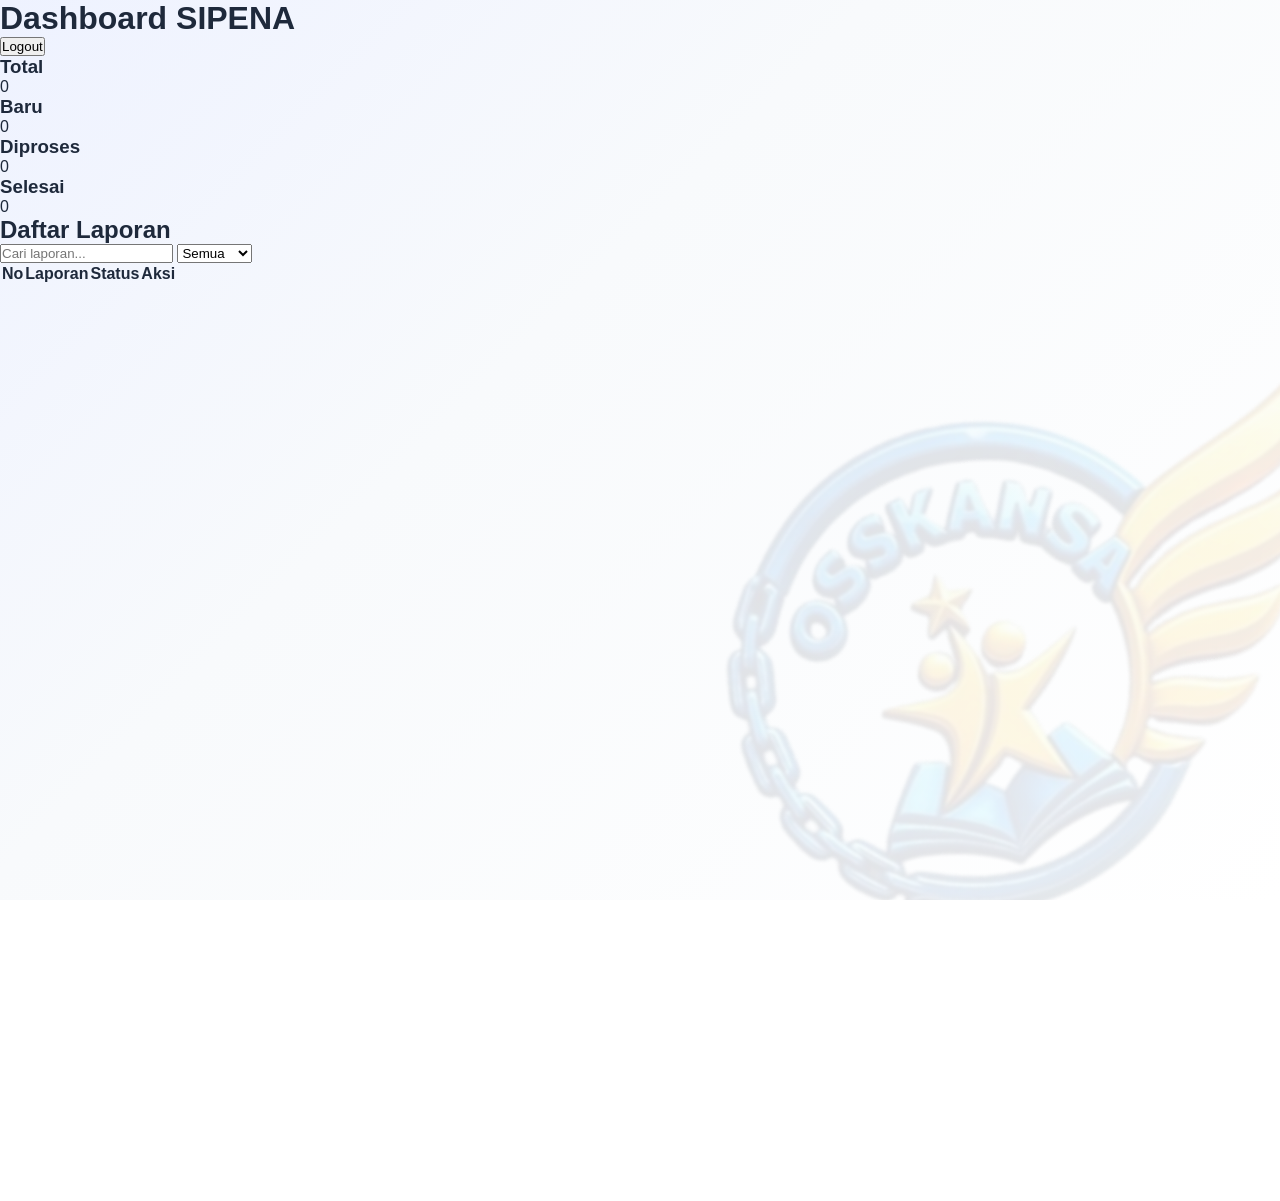
<file: admin.html>
<!DOCTYPE html>
<html>
<head>

<meta name="viewport" content="width=device-width, initial-scale=1.0">

<title>Dashboard Admin</title>
<link rel="stylesheet" href="css/style.css">

</head>
<script>

document.querySelectorAll("a").forEach(link => {

link.addEventListener("click", function(e){

const href = this.getAttribute("href")

if(href && !href.startsWith("#")){

e.preventDefault()

document.body.classList.add("fade-out")

setTimeout(() => {
window.location.href = href
},300)

}

})

})

</script>
<body>

<div class="container">

<div class="top-bar">

<h1>Dashboard SIPENA</h1>

<button class="logout-btn" onclick="logout()">Logout</button>

</div>

<div class="stats">

<div class="card">
<h3>Total</h3>
<p id="total">0</p>
</div>

<div class="card">
<h3>Baru</h3>
<p id="baru">0</p>
</div>

<div class="card">
<h3>Diproses</h3>
<p id="proses">0</p>
</div>

<div class="card">
<h3>Selesai</h3>
<p id="selesai">0</p>
</div>

</div>

<h2 class="judul-laporan">Daftar Laporan</h2>

<div class="tools">

<input type="text" id="searchInput" placeholder="Cari laporan...">

<select id="filterStatus">
<option value="semua">Semua</option>
<option value="baru">Baru</option>
<option value="diproses">Diproses</option>
<option value="selesai">Selesai</option>
</select>

</div>

<table class="laporan-table">

<thead>

<tr>
<th>No</th>
<th>Laporan</th>
<th>Status</th>
<th>Aksi</th>
</tr>

</thead>

<tbody id="daftarLaporan">

</tbody>

</table>

</div>

<script src="js/admin.js"></script>

</body>
</html>
</file>
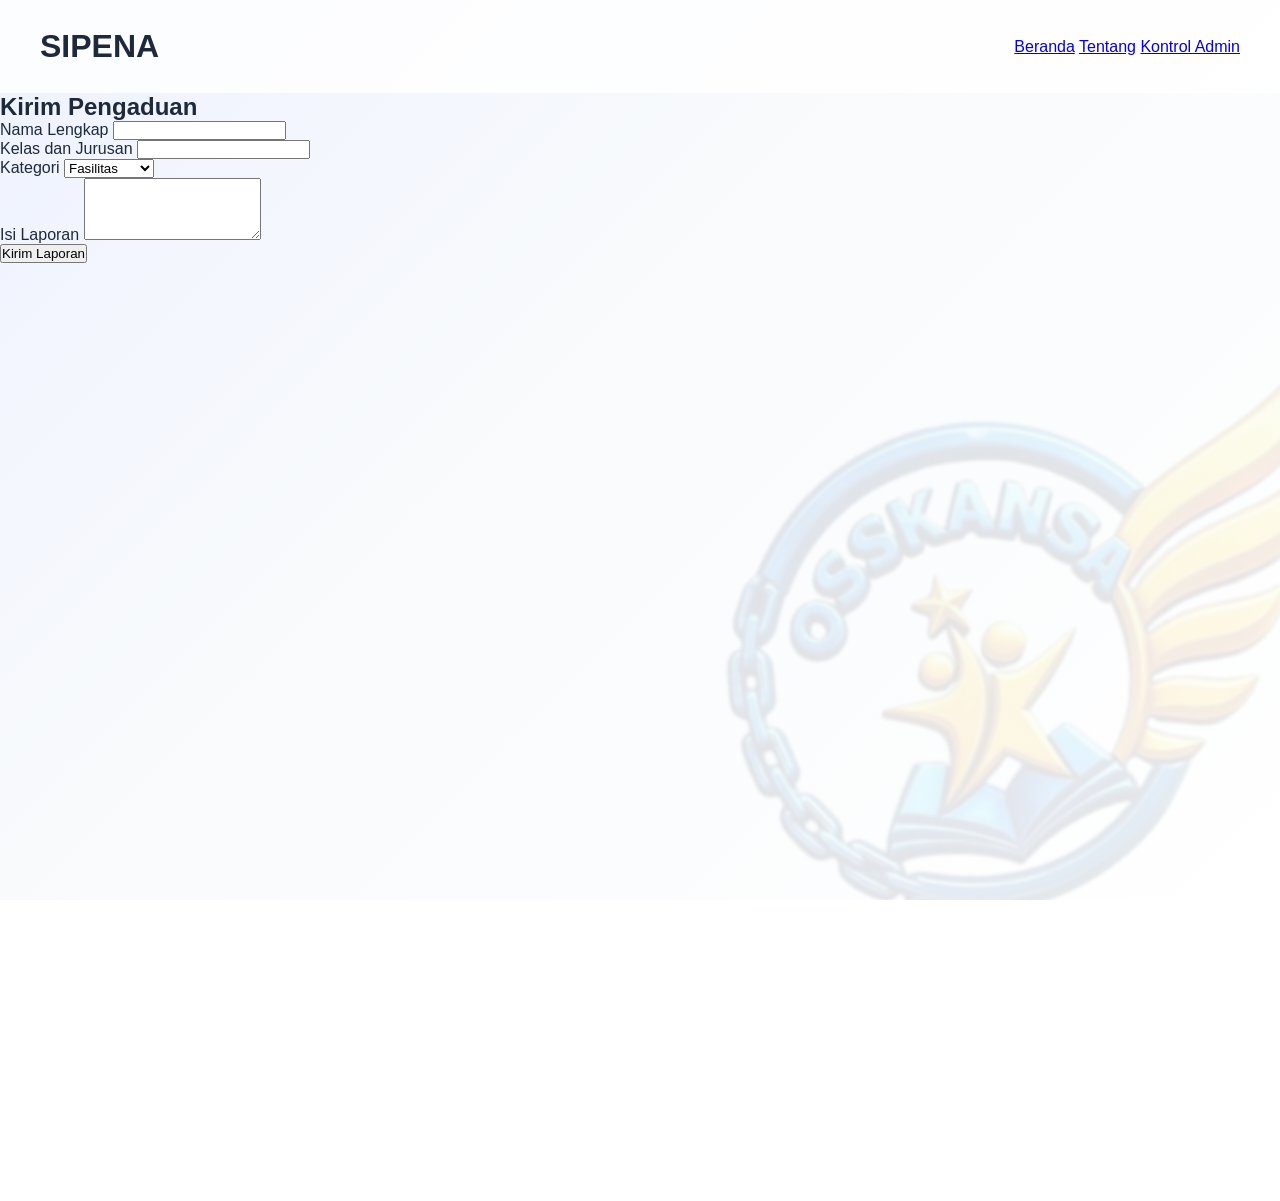
<file: laporan.html>
<!DOCTYPE html>
<html lang="id">

<head>

<meta name="viewport" content="width=device-width, initial-scale=1.0">

<meta charset="UTF-8">
<title>Kirim Laporan</title>

<link rel="stylesheet" href="css/style.css">

</head>
<script>

document.querySelectorAll("a").forEach(link => {

link.addEventListener("click", function(e){

const href = this.getAttribute("href")

if(href && !href.startsWith("#")){

e.preventDefault()

document.body.classList.add("fade-out")

setTimeout(() => {
window.location.href = href
},300)

}

})

})

</script>
<body>

<div class="navbar">

<h1>SIPENA</h1>

<div class="nav-links">

<a href="index.html">Beranda</a>
<a href="tentang.html">Tentang</a>
<a href="admin.html">Kontrol Admin</a>

</div>

</div>


<section class="form-section">

<h2>Kirim Pengaduan</h2>

<form id="laporanForm">


<div class="form-group">

<label>Nama Lengkap</label>
<input type="text" id="nama">

</div>


<div class="form-group">

<label>Kelas dan Jurusan </label>
<input type="text" id="kelas" required>

</div>


<div class="form-group">

<label>Kategori</label>

<select id="kategori">

<option>Fasilitas</option>
<option>Keamanan</option>
<option>Kebersihan</option>
<option>Lainnya</option>

</select>

</div>


<div class="form-group">

<label>Isi Laporan</label>

<textarea id="isi" rows="4" required></textarea>

</div>


<button class="btn">Kirim Laporan</button>

</form>

</section>


<script src="js/laporan.js"></script>

</body>

</html>
</file>
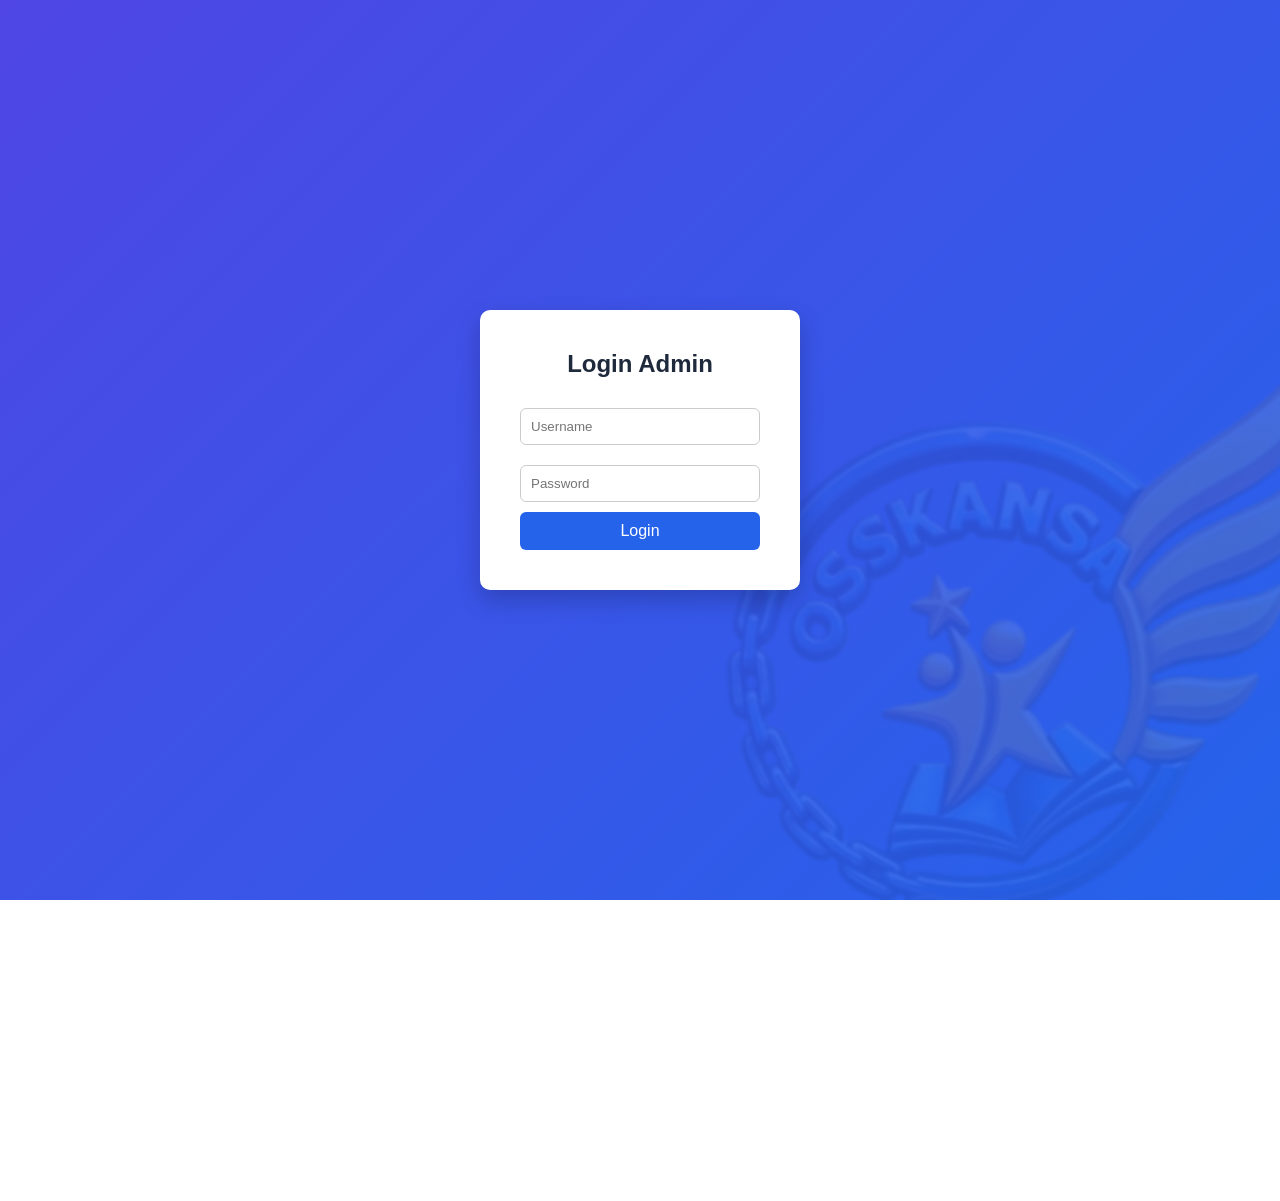
<file: login.html>
<!DOCTYPE html>
<html>
<head>

<meta name="viewport" content="width=device-width, initial-scale=1.0">

<title>Login Admin - OSSKANSA Report System</title>
<link rel="stylesheet" href="css/style.css">

<style>

body{
font-family: Arial, sans-serif;
background: linear-gradient(135deg,#4f46e5,#2563eb);
height:100vh;
display:flex;
align-items:center;
justify-content:center;
margin:0;
}

.login-box{
background:white;
padding:40px;
border-radius:10px;
width:320px;
box-shadow:0 10px 25px rgba(0,0,0,0.2);
text-align:center;
}

.login-box h2{
margin-bottom:20px;
}

.login-box input{
width:100%;
padding:10px;
margin:10px 0;
border-radius:6px;
border:1px solid #ccc;
}

.login-box button{
width:100%;
padding:10px;
border:none;
border-radius:6px;
background:#2563eb;
color:white;
font-size:16px;
cursor:pointer;
transition:0.3s;
}

.login-box button:hover{
background:#1e40af;
}

</style>

</head>

<body>

<div class="login-box">

<h2>Login Admin</h2>

<input type="text" id="username" placeholder="Username">

<input type="password" id="password" placeholder="Password">

<button onclick="login()">Login</button>

</div>

<script src="js/login.js"></script>

</body>
</html>
</file>
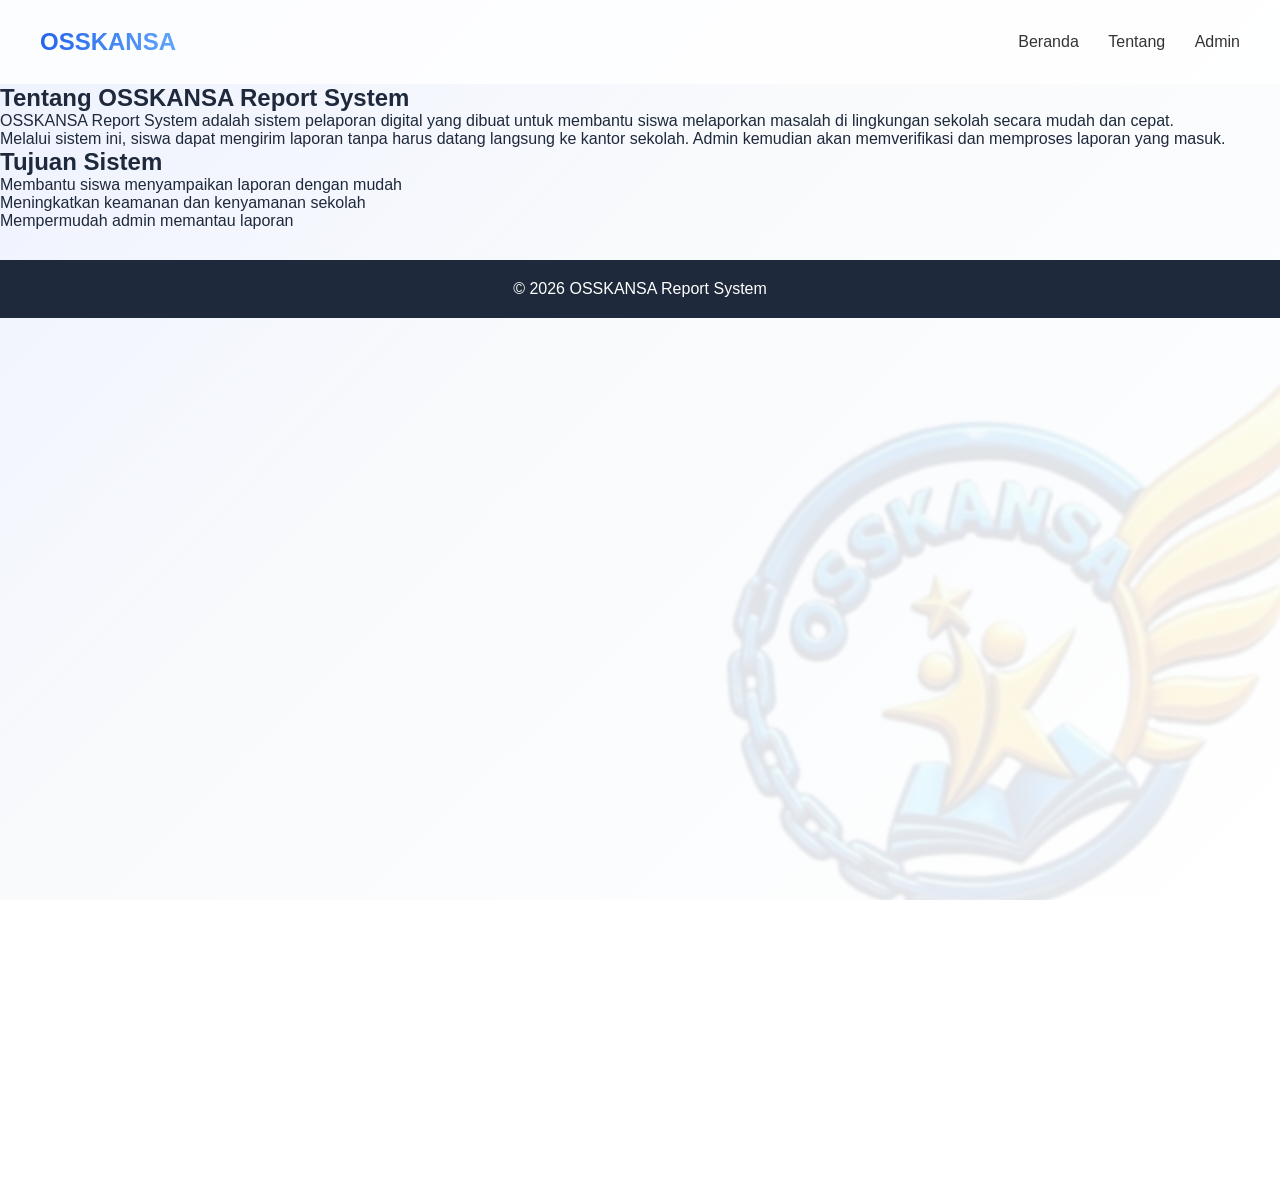
<file: tentang.html>
<!DOCTYPE html>
<html>
<head>

<meta name="viewport" content="width=device-width, initial-scale=1.0">

<title>OSSKANSA Report System</title>
<link rel="stylesheet" href="css/style.css">

</head>
<script>

document.querySelectorAll("a").forEach(link => {

link.addEventListener("click", function(e){

const href = this.getAttribute("href")

if(href && !href.startsWith("#")){

e.preventDefault()

document.body.classList.add("fade-out")

setTimeout(() => {
window.location.href = href
},300)

}

})

})

</script>
<body>

<nav class="navbar">

<div class="logo">OSSKANSA</div>

<div class="menu">
<a href="index.html">Beranda</a>
<a href="tentang.html">Tentang</a>
<a href="login.html">Admin</a>
</div>

</nav>


<section class="tentang">

<h1>Tentang OSSKANSA Report System</h1>

<p>
OSSKANSA Report System adalah sistem pelaporan digital
yang dibuat untuk membantu siswa melaporkan masalah
di lingkungan sekolah secara mudah dan cepat.
</p>

<p>
Melalui sistem ini, siswa dapat mengirim laporan
tanpa harus datang langsung ke kantor sekolah.
Admin kemudian akan memverifikasi dan memproses
laporan yang masuk.
</p>

<h2>Tujuan Sistem</h2>

<ul>
<li>Membantu siswa menyampaikan laporan dengan mudah</li>
<li>Meningkatkan keamanan dan kenyamanan sekolah</li>
<li>Mempermudah admin memantau laporan</li>
</ul>

</section>


<footer>

<p>© 2026 OSSKANSA Report System</p>

</footer>

</body>
</html>
</file>
<file: css/style.css>
/* RESET */

html,body{
height:100%;
overflow-x: hidden;
}

*{
margin:0;
padding:0;
box-sizing:border-box;
}

html,body{
height:100%;
overflow-x:hidden;
}

/* WRAPPER */

.wrapper{
width:1100px;
margin:auto;
}

/* BODY */

body{
margin:0;
font-family:'Poppins',sans-serif;
background:linear-gradient(
135deg,
#eef2ff 0%,
#f8fafc 40%,
#ffffff 100%
);
color:#1e293b;
min-height:100vh;
position:flex;
overflow-x:column;

opacity:0;
animation:fadeIn 0.4s ease forwards;
}

/* BACKGROUND LOGO */

body::before{
content:"";
position:fixed;
bottom:-200px;
right:-200px;
width:900px;
height:900px;
background:url("../images/LOGO.png") no-repeat center;
background-size:contain;
opacity:0.10;
filter:blur(1px);
transform:rotate(-15deg);
z-index:-1;
}

/* NAVBAR */

.navbar{
position:sticky;
top:0;
display:flex;
justify-content:space-between;
align-items:center;
padding:28px 40px;
background:rgba(255,255,255,0.8);
backdrop-filter:blur(8px);
transition:0.3s;
z-index:1000;
}

.logo{
font-weight:bold;
font-size:24px;
background: linear-gradient(90deg,#2563eb,#60a5fa);
background-clip:text;
-webkit-text-fill-color:transparent;
}

.logo .sub{
display:block;
font-size:10px;
color:#888;
}

.menu a{
margin-left:25px;
text-decoration:none;
color:#333;
font-weight:500;
font-size:16px;
position:relative;
}

.menu a::after{
content:"";
position:absolute;
left:0;
bottom:-5px;
width:0%;
height:2px;
background:#2563eb;
transition:0.3s;
}

.menu a:hover::after{
width:100%;
}

/* HERO */

.hero{
display:flex;
align-items:center;
justify-content:space-between;
padding:50px 20px;
flex-wrap:wrap;
gap:30px;

min-height:70vh;
background:radial-gradient(
circle at top left,
rgba(37,99,235,0.15),
transparent 60%
);
}

.hero-text{
max-width:500px;
}

.hero-text h1{
font-size:40px;
margin-bottom:10px;
}

.hero-text p{
color:#555;
margin-bottom:20px;
}

.hero-img img{
width:220px;
}

/* BUTTON */

.btn-primary{
background:#2563eb;
color:white;
border:none;
padding:14px 24px;
border-radius:8px;
font-size:16px;
cursor:pointer;
transition:0.3s;
}

.btn-primary:hover{
background:#1e40af;
transform:translateY(-2px);
}

/* FITUR */

.fitur{
padding:40px 20px;
text-align:center;
}

.fitur-grid{
display:grid;
grid-template-columns:repeat(auto-fit,minmax(250px,1fr));
gap:25px;
margin-top:40px;
}

.fitur-card{
background:white;
padding:30px;
border-radius:12px;
box-shadow:0 8px 20px rgba(0,0,0,0.08);
transition:0.3s;
}

.fitur-card:hover{
transform:translateY(-6px);
}

.icon{
font-size:40px;
margin-bottom:10px;
}

/* FOOTER */

footer{
margin-top:30px;
background:#1e293b;
color:white;
text-align:center;
padding:20px;
}

/* ANIMATION */

@keyframes fadeIn{
from{
opacity:0;
transform:translateY(10px);
}
to{
opacity:1;
transform:translateY(0);
}
}

/* RESPONSIVE */

@media (max-width:768px){

.hero{
flex-direction:column;
text-align:center;
}

.hero-img img{
width:180px;
}

.navbar{
padding:15px 20px;
}

.fitur{
padding:50px 20px;
}

}

@media (max-width:768px){

header{
padding:10px 15px;
}

header h1{
font-size:18px;
}

nav a{
font-size:14px;
margin:0 5px;
}

.hero h2{
font-size:22px;
}

.hero p{
font-size:14px;
}

.fitur{
padding:30px 15px;
}

}
</file>
